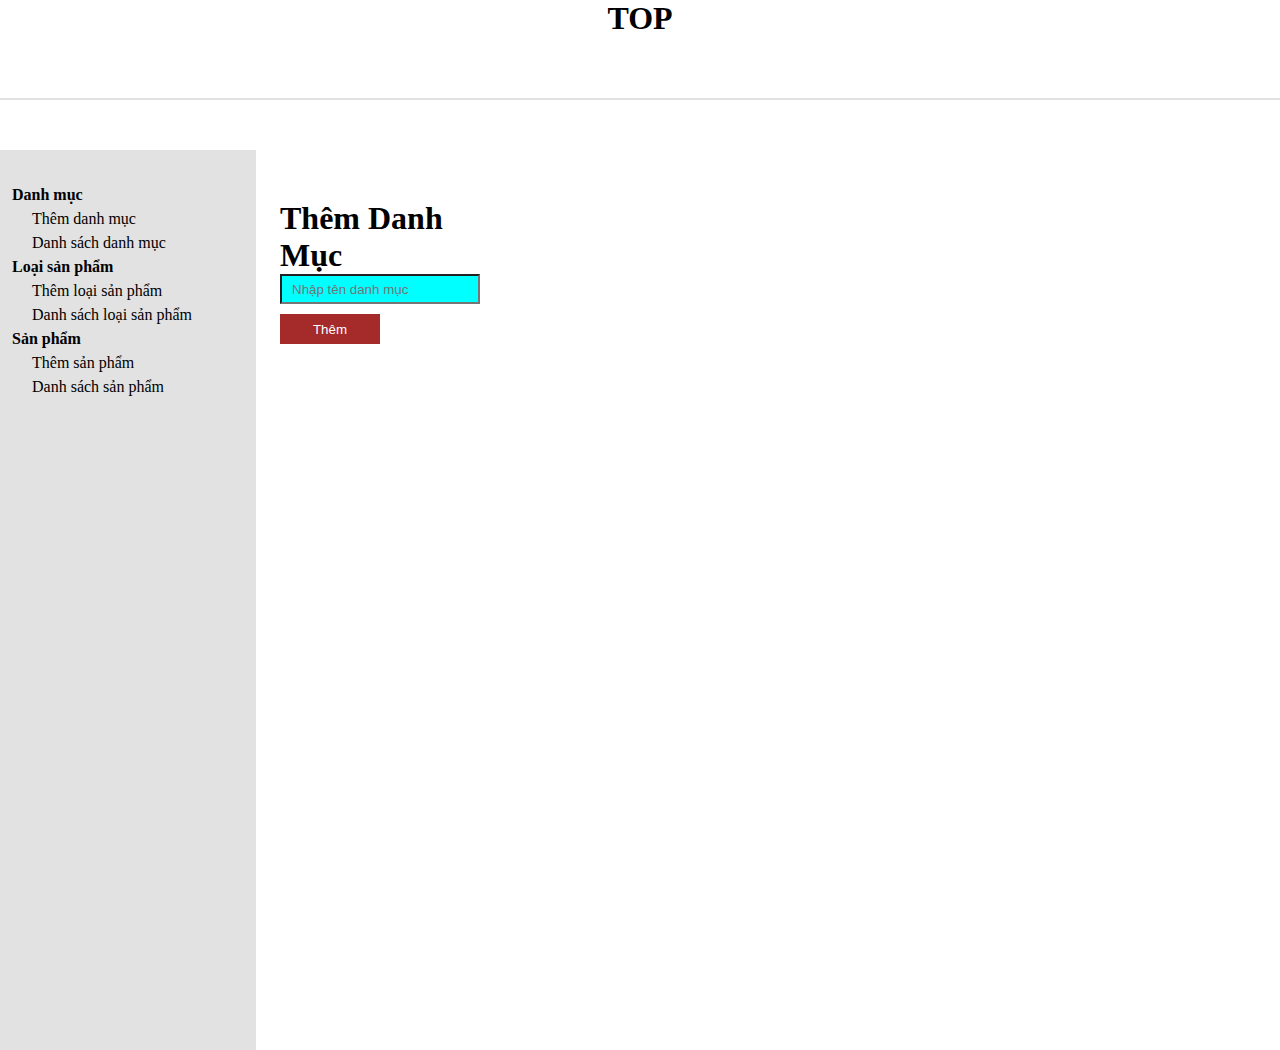
<file: FullStack/Back_endPHP/Admin/cartegory.html>
<!DOCTYPE html>
<html lang="en">
<head>
    <meta charset="UTF-8">
    <meta name="viewport" content="width=device-width, initial-scale=1.0">
    <title>Admin</title>
    <link rel="stylesheet" href="mainAdmin.css">
</head>
<body>
    <header>
        <H1>TOP</H1>
    </header>

    <section class="admin-content">
        <div class="admin-content-left">
            <ul>
                <li><a href="">Danh mục</a>
                    <ul>
                        <li><a href="">Thêm danh mục</a></li>
                        <li><a href="">Danh sách danh mục</a></li>
                    </ul>
                </li>
                <li><a href="">Loại sản phẩm</a>
                    <ul>
                        <li><a href="">Thêm loại sản phẩm</a></li>
                        <li><a href="">Danh sách loại sản phẩm</a></li>
                    </ul>
                </li>
                <li><a href="">Sản phẩm</a>
                    <ul>
                        <li><a href="">Thêm sản phẩm</a></li>
                        <li><a href="">Danh sách sản phẩm</a></li>
                    </ul>
                </li>
            </ul>
        </div>
        <div class="admin-content-right">
            <div class="admin-content-right-cartegory-add">
                <h1>Thêm Danh Mục</h1>
                <form action="" method="post">
                    <input type="text" placeholder="Nhập tên danh mục">
                    <button type="submit">Thêm</button>
                </form>
            </div>
        </div>
    </section>
    
</body>
</html>
</file>
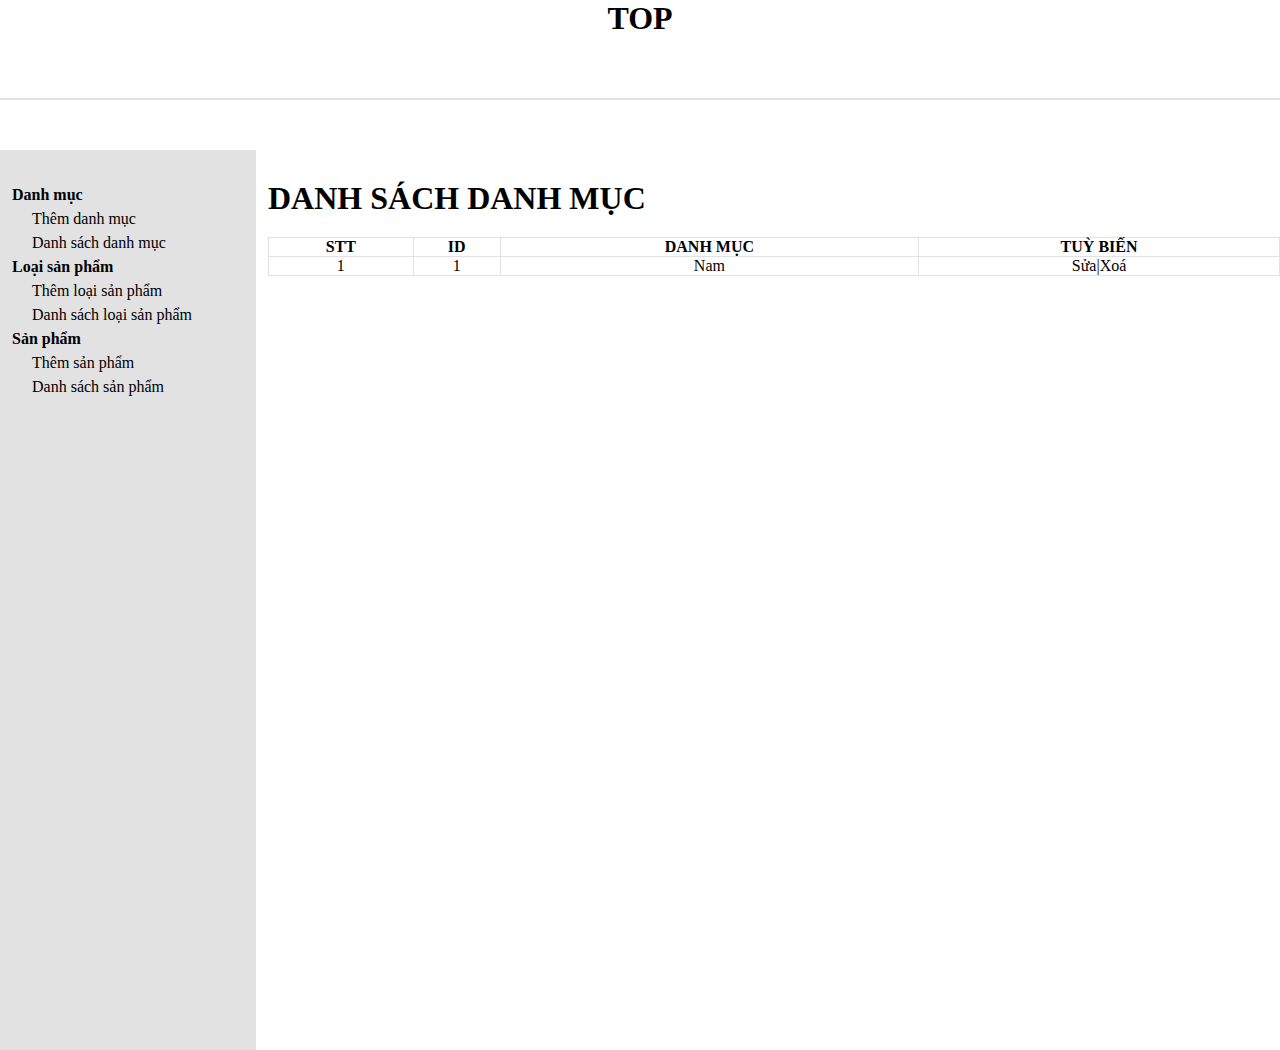
<file: FullStack/Back_endPHP/Admin/cartegoryList.html>
<!DOCTYPE html>
<html lang="en">
<head>
    <meta charset="UTF-8">
    <meta name="viewport" content="width=device-width, initial-scale=1.0">
    <title>Admin</title>
    <link rel="stylesheet" href="mainAdmin.css">
</head>
<body>
    <header>
        <H1>TOP</H1>
    </header>

    <section class="admin-content">
        <div class="admin-content-left">
            <ul>
                <li><a href="">Danh mục</a>
                    <ul>
                        <li><a href="">Thêm danh mục</a></li>
                        <li><a href="">Danh sách danh mục</a></li>
                    </ul>
                </li>
                <li><a href="">Loại sản phẩm</a>
                    <ul>
                        <li><a href="">Thêm loại sản phẩm</a></li>
                        <li><a href="">Danh sách loại sản phẩm</a></li>
                    </ul>
                </li>
                <li><a href="">Sản phẩm</a>
                    <ul>
                        <li><a href="">Thêm sản phẩm</a></li>
                        <li><a href="">Danh sách sản phẩm</a></li>
                    </ul>
                </li>
            </ul>
        </div>
        <div class="admin-content-right">
            <div class="admin-content-right-cartegory-list">
                <h1>DANH SÁCH DANH MỤC</h1>
              <table>
                    <tr>
                        <th>STT</th>
                        <th>ID</th>
                        <th>DANH MỤC</th>
                        <th>TUỲ BIẾN</th>
                    </tr>
                    <tr>
                        <td>1</td>
                        <td>1</td>
                        <td>Nam</td>
                        <td><a href="">Sửa</a>|<a href="">Xoá</a></td>
                    </tr>
              </table>
            </div>
        </div>
    </section>
    
</body>
</html>
</file>
<file: FullStack/Back_endPHP/Admin/mainAdmin.css>
*{
    margin: 0;
    padding: 0;
    box-sizing: border-box;
    color: black;
    outline: none;
}

a{
    text-decoration: none;
}

li {
    list-style: none;
}

header {
    height: 100px;
    width: 100%;
    border-bottom: 2px solid #dddd;
    text-align: center;
}

.admin-content {
    padding-top: 50px;
    display: flex;
}
.admin-content-left {
    background-color: #dddd;
    width: 20%;
    height: 100vh;
    padding: 30px 0 0 12px;
}

.admin-content-left > ul > li > a {
    font-weight: bold;
}

.admin-content-left ul li {
    margin: 6px 0;
}

.admin-content-left ul ul {
    margin-left: 20px;
}

.admin-content-right {
    width: 80%;
    padding: 30px 0 0 12px;
}

.admin-content-right-cartegory-add {
    height: 30px;
    width: 200px;
    padding-left: 12px;
    margin-top: 20px;
}

.admin-content-right-cartegory-add input {
    padding: 10px;
}

.admin-content-right-cartegory-add button {
    display: block;
    margin-top: 10px;
    height: 30px;
    width: 100px;
    cursor: pointer;
    border: none;
    background-color: brown;
    color: white;
    transition: all 0.1s ease;
}

.admin-content-right-cartegory-add button:hover {
    background-color: transparent;
    border: 1px solid brown;
    color: brown;
}

/* ---------------------------CartegoryList------------------------------- */

.admin-content-right-cartegory-list table{
    width: 100%;
    text-align: center;
    margin-top: 20px;
    border: 1px solid #dddd;
    border-collapse: collapse ;
}

.admin-content-right-cartegory-list table tr th,td {
    border: 1px solid #dddd;
    /* border-collapse: collapse; */
}


/*---------------------------------------admin-content-right-product-add-------------------------------------  */
.admin-content-right-cartegory-add input,select{
    width: 200px;
    height: 30px;
    display: block;
    background-color: aqua;
}
</file>
